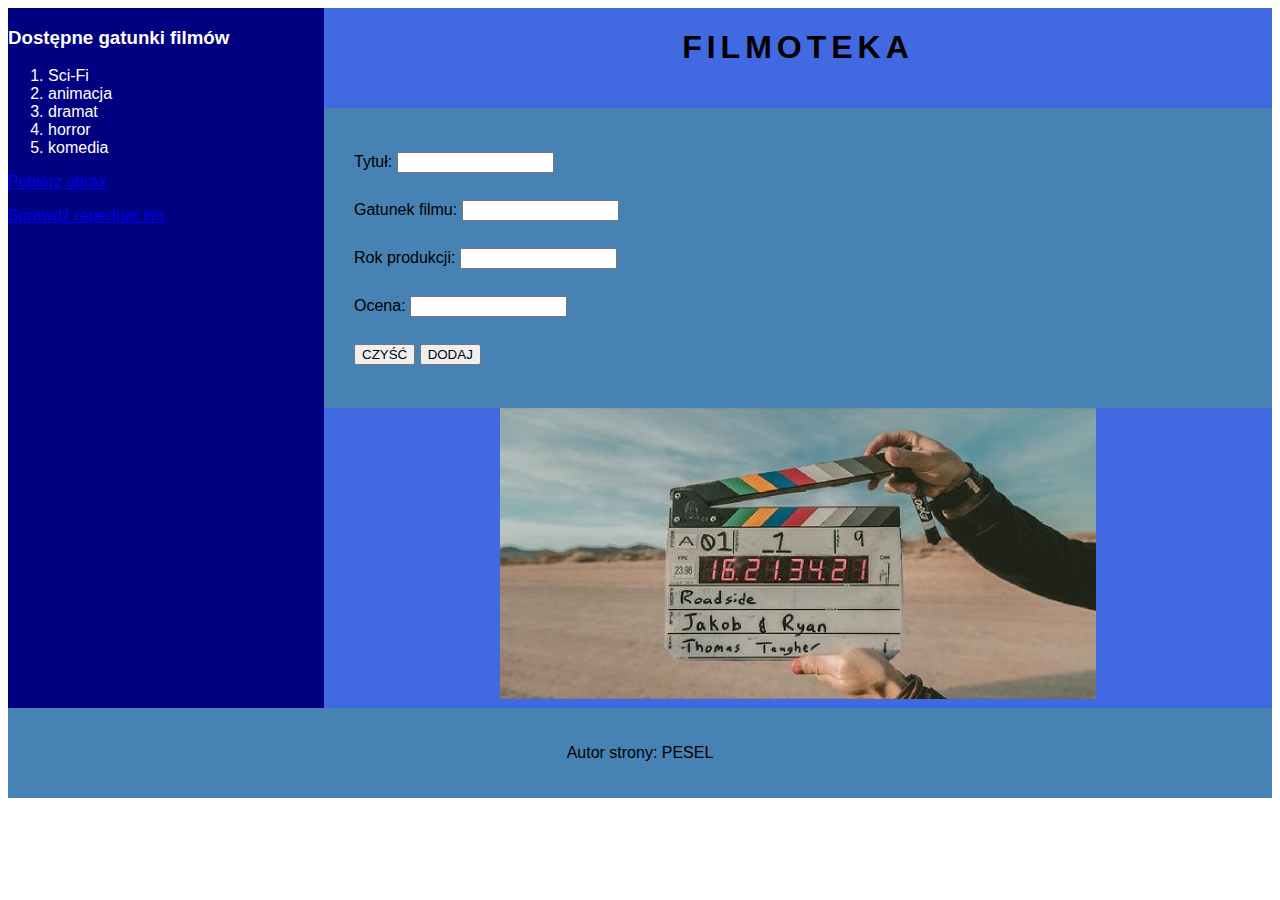
<file: E.14-01-19.01 filmoteka/index.html>
<!DOCTYPE html>
<html lang="pl">
<head>
    <meta charset="UTF-8">
    <link rel="stylesheet" href="styl1.css">
    <title>Filmy</title>
</head>
<body>
    <div class="left-panel">
        <h3>
            Dostępne gatunki filmów
        </h3>
        <ol>
            <li>Sci-Fi</li>
            <li>animacja</li>
            <li>dramat</li>
            <li>horror</li>
            <li>komedia</li>
        </ol>
        <p>
            <a href="kadr.jpg">Pobierz obraz</a>
        </p>
        <p>
            <a href="repertuar-kin.pl">Sprawdź repertuar kin</a>
        </p>
    </div>
    <div class="first-panel">
        <h1>FILMOTEKA</h1>
    </div>
    <div class="second-panel">
        <form action="dodaj.php" method="post">
            Tytuł: <input type="text" name="title"><br>
            Gatunek filmu: <input type="number" name="genre"><br>
            Rok produkcji: <input type="number" name="year"><br>
            Ocena: <input type="number" name="score"><br>
            <input type="reset" value="CZYŚĆ">
            <input type="submit" value="DODAJ">
        </form>
    </div>
    <div class="third-panel">
        <img src="kadr.jpg" alt="zdjęcia filmowe">
    </div>
    <div class="footer">
        <p>
            Autor strony: PESEL
        </p>
    </div>
</body>
</html>
</file>
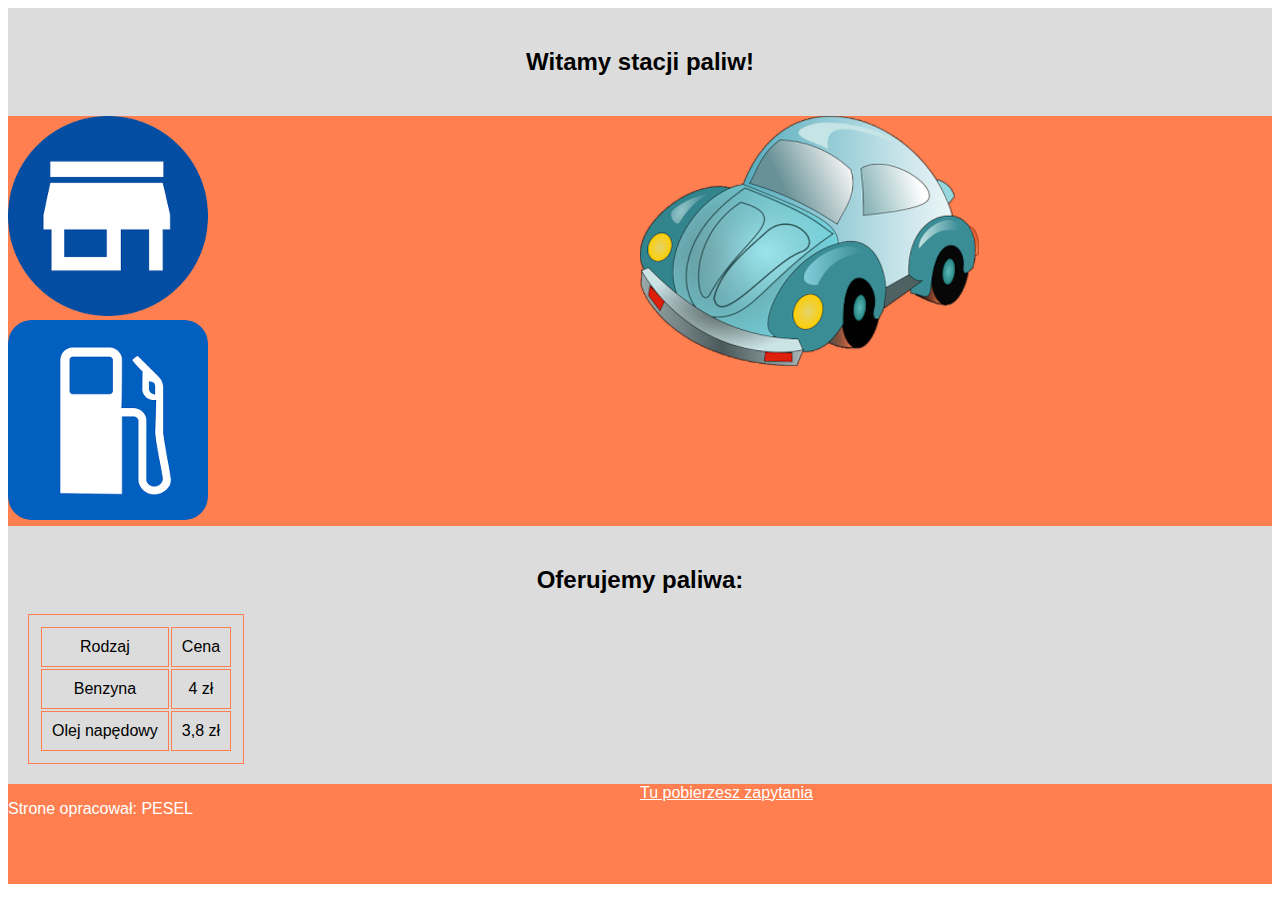
<file: EE.09-02-20.01-SG paliwo/index.html>
<!DOCTYPE html>
<html>
<head>
    <meta charset="UTF-8">
    <link rel="stylesheet" href="styl4.css">
    <title>Nasza stacja paliw</title>
</head>
<body>
    <div id="banner">
        <h2>Witamy stacji paliw!</h2>
    </div>
    <div id="left-block">
        <a href="index.html">
            <img src="home.png">
        </a>
        <a href="kalkulacja.html">
            <img src="znak.png">
        </a>
    </div>
    <div id="right-block">
        <img src="samochod.png" alt="grafika: samochód">
    </div>
    <div class="float-fix"></div>
    <div id="main-block">
        <h2>Oferujemy paliwa:</h2>
        <table>
            <tr>
                <td>Rodzaj</td>
                <td>Cena</td>
            </tr>
            <tr>
                <td>Benzyna</td>
                <td>4 zł</td>
            </tr>
            <tr>
                <td>Olej napędowy</td>
                <td>3,8 zł</td>
            </tr>
        </table>
    </div>
    <div id="left-footer">
        <p>Strone opracował: PESEL</p>
    </div>
    <div id="right-footer">
        <a href="kwerendy.txt">Tu pobierzesz zapytania</a>
    </div>
    <div class="float-fix"></div>
</body>
</html>
</file>
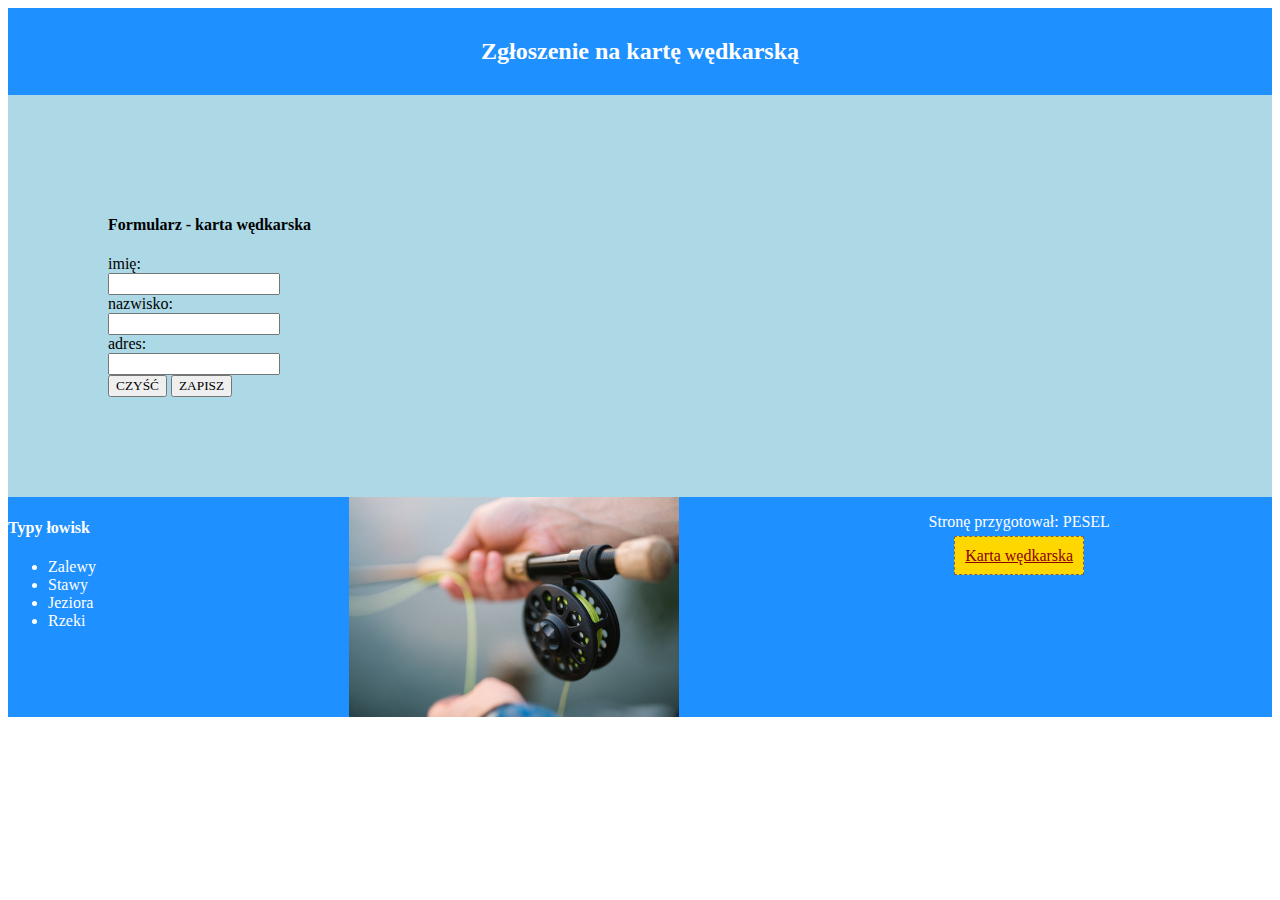
<file: EE.09 - 17.01 A01/karta.html>
<!DOCTYPE html>
<html lang="pl">
<head>
    <meta charset="UTF-8">
    <link rel="stylesheet" href="styl1.css">
    <title>Karty wędkarskie</title>
</head>
<body>
    <div id="banner">
        <h2>
            Zgłoszenie na kartę wędkarską
        </h2>
    </div>
    <div id="main-block">
        <h4>
            Formularz - karta wędkarska
        </h4>
        <form action="zapisz.php" method="post">
            imię:<br>
            <input type="text" name="firstName"><br>
            nazwisko:<br>
            <input type="text" name="lastName"><br>
            adres:<br>
            <input type="text" maxlength="30" name="address"><br>
            <input type="reset" value="CZYŚĆ">
            <input type="submit" value="ZAPISZ">
        </form>
    </div>
    <div id="left-block">
        <h4>
            Typy łowisk
        </h4>
        <ul>
            <li>Zalewy</li>
            <li>Stawy</li>
            <li>Jeziora</li>
            <li>Rzeki</li>
        </ul>
    </div>
    <div id="center-block">
        <img src="wedka.jpg" alt="karta wędkarska">
    </div>
    <div id="right-block">
        <p>
            Stronę przygotował: PESEL
        </p>
        <a href="http://www.kartawedkarska.pl">Karta wędkarska</a>
    </div>
    <div class="float-fix"></div>
</body>
</html>
</file>
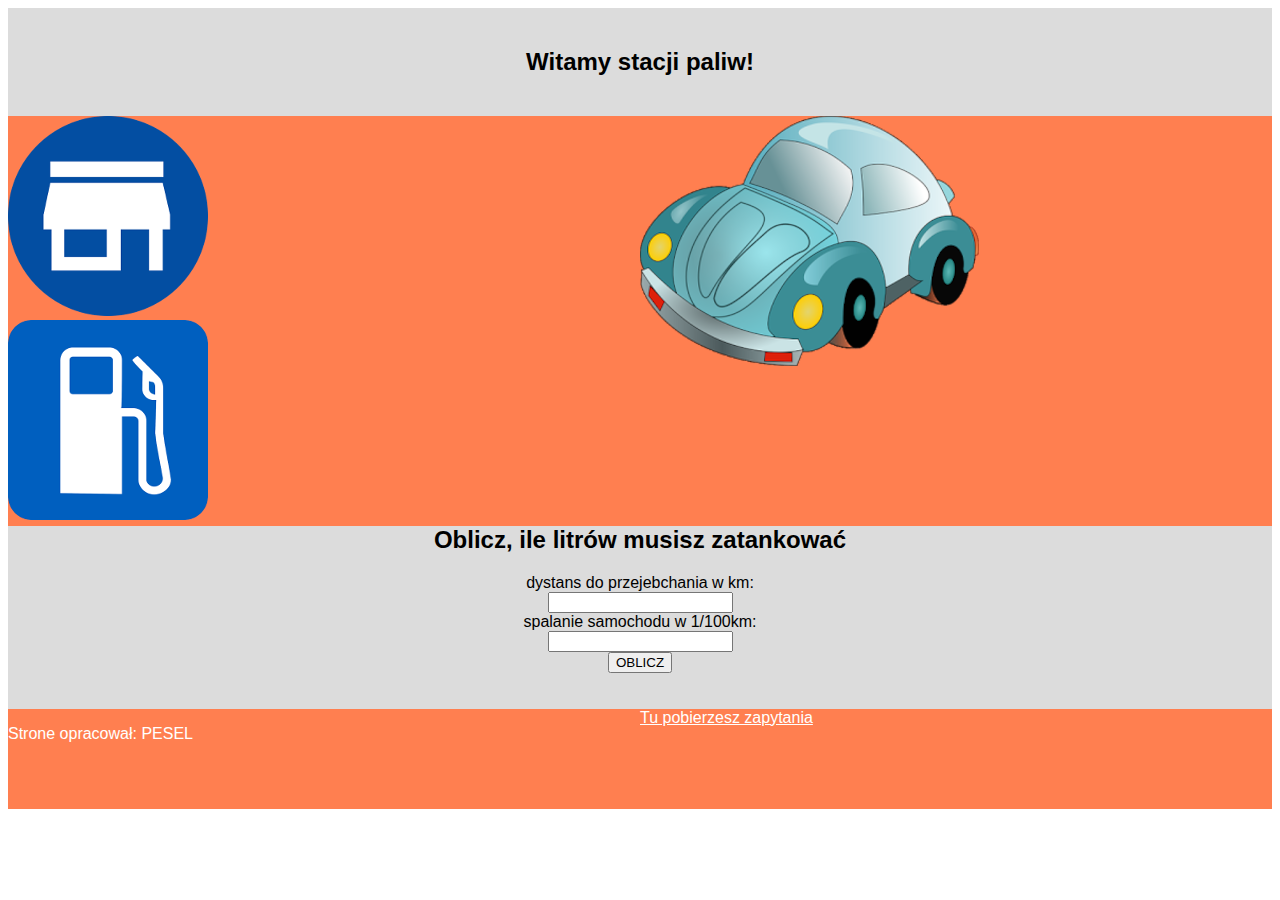
<file: EE.09-02-20.01-SG paliwo/kalkulacja.html>
<!DOCTYPE html>
<html>
<head>
    <meta charset="UTF-8">
    <link rel="stylesheet" href="styl4.css">
    <title>Nasza stacja paliw</title>
</head>
<body>
    <div id="banner">
        <h2>Witamy stacji paliw!</h2>
    </div>
    <div id="left-block">
        <a href="index.html">
            <img src="home.png">
        </a>
        <a href="kalkulacja.html">
            <img src="znak.png">
        </a>
    </div>
    <div id="right-block">
        <img src="samochod.png" alt="grafika: samochód">
    </div>
    <div id="main-block">
        <form>
            <h2>Oblicz, ile litrów musisz zatankować</h2>
            dystans do przejebchania w km:<br>
            <input type="number" id="km"><br>
            spalanie samochodu w 1/100km:<br>
            <input type="number" id="fuel_consumption"><br>
            <input type="submit" value="OBLICZ">
            <p id="result">

            </p>
        </form>
    </div>
    <div id="left-footer">
        <p>Strone opracował: PESEL</p>
    </div>
    <div id="right-footer">
        <a href="kwerendy.txt">Tu pobierzesz zapytania</a>
    </div>
</body>
<script>
    function calculateFuelConsumption(event)  {
        // Don't refresh page if user clicks at input[type="submit"] 
        event.preventDefault();
    
        let km = parseInt(document.querySelector("input[type='number']#km").value);
        let fuelConsumption = parseInt(document.querySelector("input[type='number']#fuel_consumption").value); 

        let resultDOMObject = document.getElementById("result");
        
        console.log(`${fuelConsumption} / 100 * ${km}`)

        let needFuel = fuelConsumption * km /100;

        resultDOMObject.innerHTML = `Potrzebujesz: ${needFuel} litrów paliwa`;
    }

    document.querySelector("div#main-block form").addEventListener("submit", calculateFuelConsumption);

</script>
</html>
</file>
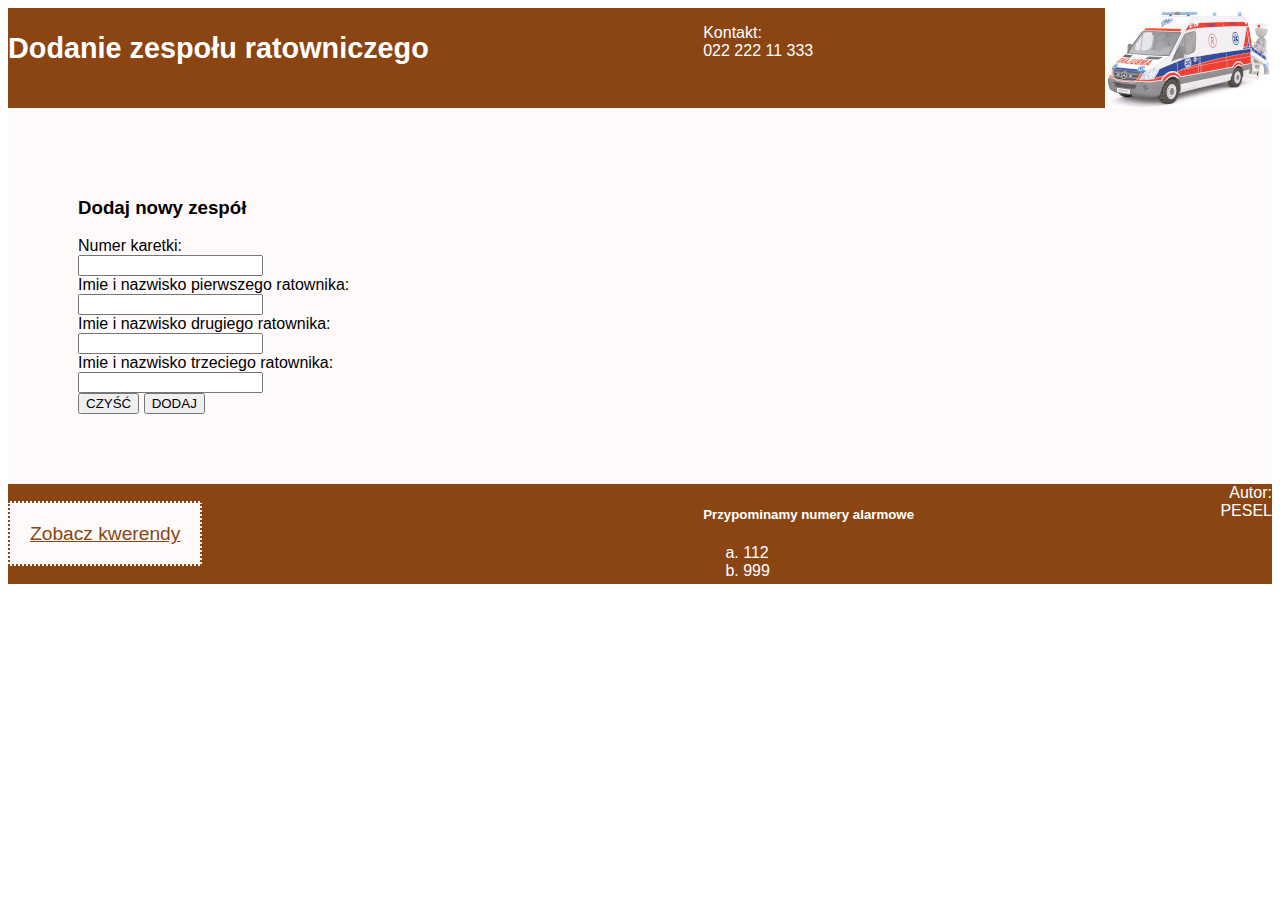
<file: Ratownicy - 2022/ratownicy.html>
<!DOCTYPE html>
<html lang="pl">
<head>
    <meta charset="UTF-8">
    <link rel="stylesheet" href="styl3.css">
    <title>Zespoły ratownicze</title>
</head>
<body>
    <div id="banner-left">
        <h2>Dodanie zespołu ratowniczego</h2>
    </div>
    <div id="banner-center">
        <p>
            Kontakt:<br>
            022 222 11 333
        </p>
    </div>
    <div id="banner-right">
        <img src="obraz.jpg" alt="Ratownicy">
    </div>
    <div class="float-fix"></div>
    <div id="main-block">
        <h3>Dodaj nowy zespół</h3>
        <form action="dodanie.php" method="post">
            Numer karetki:<br>
            <input type="number" name="ambulanceId"><br>
            Imie i nazwisko pierwszego ratownika:<br>
            <input type="text" name="firstParamedic"><br>
            Imie i nazwisko drugiego ratownika:<br>
            <input type="text" name="secondParamedic"><br>
            Imie i nazwisko trzeciego ratownika:<br>
            <input type="text" name="thirdParamedic"><br>
            <input type="reset" value="CZYŚĆ">
            <input type="submit" value="DODAJ">
        </form>
    </div>
    <div id="footer-left">
        <a href="kwerendy.txt">Zobacz kwerendy</a>
    </div>
    <div id="footer-center">
        <h5>Przypominamy numery alarmowe</h5>
        <ol>
            <li>
                112
            </li>
            <li>
                999
            </li>
        </ol>
    </div>
    <div id="footer-right">
        Autor:<br>PESEL
    </div>
    <div class="float-fix"></div>
</body>
</html>
</file>
<file: E.14-01-19.01 filmoteka/styl1.css>
*{
    font-family: Helvetica, sans-serif;
}

div.left-panel{
    background-color: navy;
    color: white;
    width: 25%;
    height: 700px;
    float: left;
}

div.first-panel{
    background-color: royalblue;
    height: 100px;
    width: 75%;
    float: left;
    text-align: center;
}

div.second-panel{
    background-color: steelblue;
    height: 300px;
    width: 75%;
    float: left;
}

div.third-panel{
    background-color: royalblue;
    height: 300px;
    width: 75%;
    float: left;
    text-align: center;
}

div.footer{
    background-color: steelblue;
    text-align: center;
    padding: 20px;
    clear: both;
}

h1{
    letter-spacing: 5px;
}

form{
    margin: 30px;
    line-height: 3;
}

form:hover{
    background-color: deepskyblue;
}
</file>
<file: EE.09-02-20.01-SG paliwo/styl4.css>
*{
    font-family: Arial;
}

div#left-block, div#right-block{
    background-color: rgb(255, 127, 80);
    color: white;
    width: 50%;
    height: 410px;
    float: left;
}

div#left-block a{
    display: block;
}

div#banner, div#main-block{
    background-color: rgb(220, 220, 220);
    padding: 20px;
    text-align: center;
}

div#left-footer, div#right-footer{
    background-color: rgb(255, 127, 80);
    color: white;
    width: 50%;
    height: 100px;
    float: left;
}

div.float-fix{
    clear: both;
}

table, td{
    border-width: 1px;
    border-style: solid;
    border-color: rgb(255, 127, 80);
    padding: 10px;
    text-align: center;
}

a{
    color: white;
}
</file>
<file: EE.09 - 17.01 A01/styl1.css>
* {
    font-family: Georgia, 'Times New Roman', Times, serif;
}

div.float-fix{
    clear: both;
}

div#banner{
    background-color: dodgerblue;
    color: white;
    padding: 10px;
    text-align: center;
}

div#main-block{
    background-color: lightblue;
    padding: 100px;
}

div#left-block{
    background-color: dodgerblue;
    color: white;
    width: 20%;
    height: 220px;
    float: left;
}

div#center-block, div#right-block {
    background-color: dodgerblue;
    color: white;
    width: 40%;
    height: 220px;
    text-align: center;
    float: left;
}

a {
    border-style: dashed;
    border-width: 1px;
    border-color: dimgray;
    background-color: gold;
    color: darkred;
    padding: 10px;
}
</file>
<file: Ratownicy - 2022/styl3.css>
* {
    font-family: Arial, Helvetica, sans-serif;
}


div#banner-left, div#footer-left {
    width: 55%;
    font-size: 120%;
}

div#banner-center, div#footer-center{
    width: 25%;
}

div#banner-right, div#footer-right {
    width: 20%;
    text-align: right;
}

div#main-block {
    background-color: snow;
    padding: 70px;
}

a {
    border-style: dotted;
    border-width: 2px;
    border-color: saddlebrown;
    background-color: snow;
    color: saddlebrown;
    padding: 20px;
    line-height: 100px;
}

li {
    list-style-type: lower-alpha;
}

div#footer-left, div#footer-center, div#footer-right, div#banner-left, div#banner-center, div#banner-right {
    float: left;
    background-color: saddlebrown;
    color: white;
    height: 100px;
}

div.float-fix{
    clear: both;
}
</file>
